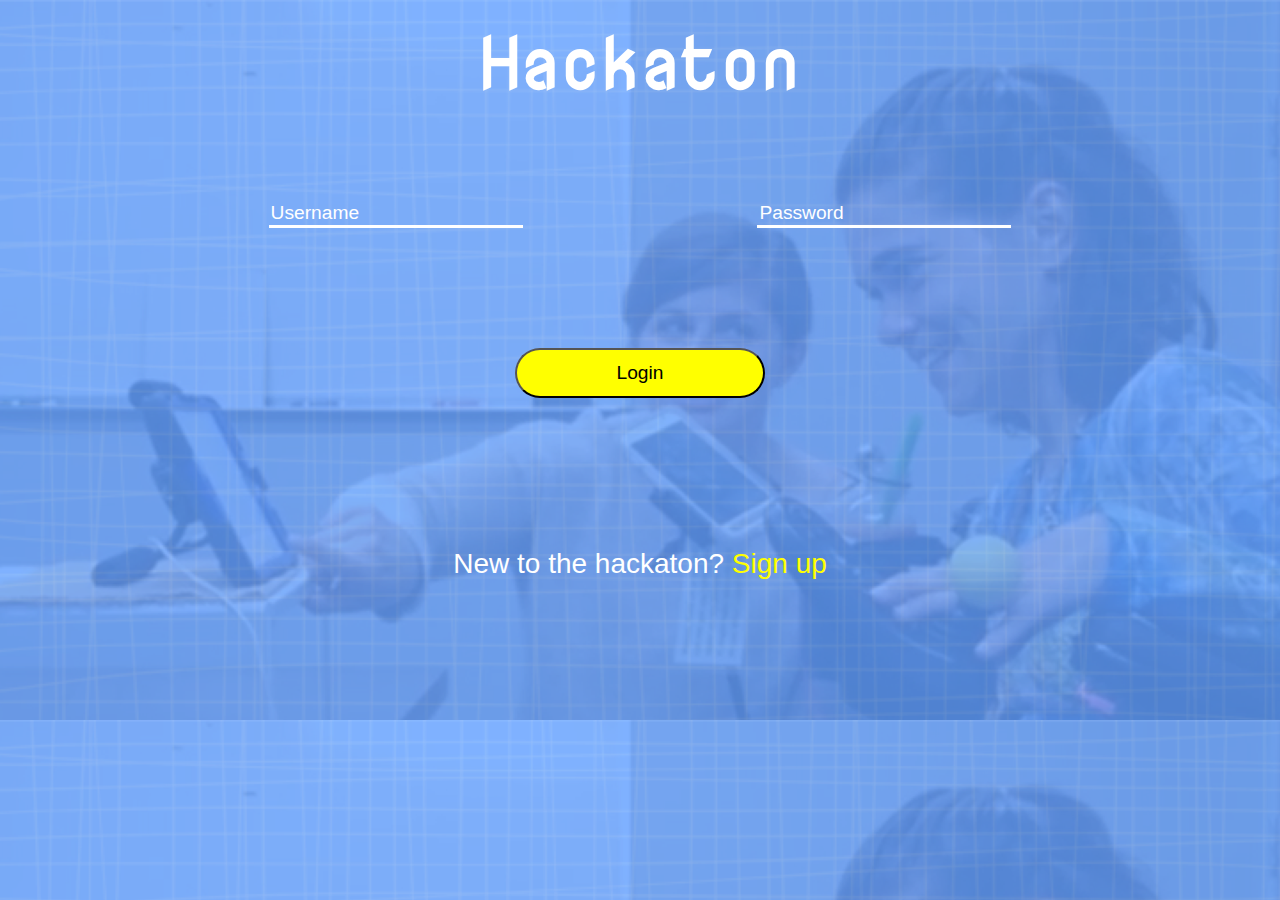
<file: index.html>
<!DOCTYPE html>
<html>
<head>
    <title>Therapy Box</title>
    <meta charset="UTF-8">
    <meta name="description" content="" />
    <meta name="keywords" content="" />
    <meta http-equiv="X-UA-Compatible" content="IE=edge">
    <meta name="viewport" content="width=device-width, initial-scale=1.0">
    <meta name="viewport" content="user-scalable = yes">
    <link rel="icon" href="LOGO.jpg">
    <link rel="stylesheet" href="main.css">
    <link rel="stylesheet" href="normalize.css">
    <link href="https://fonts.googleapis.com/css?family=Cormorant+Unicase|Nova+Mono" rel="stylesheet">
</head>
<body>
    
    <!-- HEADER -->
    <h1 id="header">Hackaton</h1>
    
    <!-- LOGIN FORM -->
    <form action="check.php" method = "post" autocomplete="on">
        <div id="input">
            <input type="text" placeholder="Username" id="uName" name="uname"  required>
            <input type="password" placeholder="Password" id="pWord" name="psw" required>
        </div>
      <button type = "submit">Login</button>
    </form>
    
    
    <!-- SIGN UP -->
    <p id="reg">New to the hackaton? <a href="register/register.html">Sign up</a> </p>
    
</body>


</html>
</file>
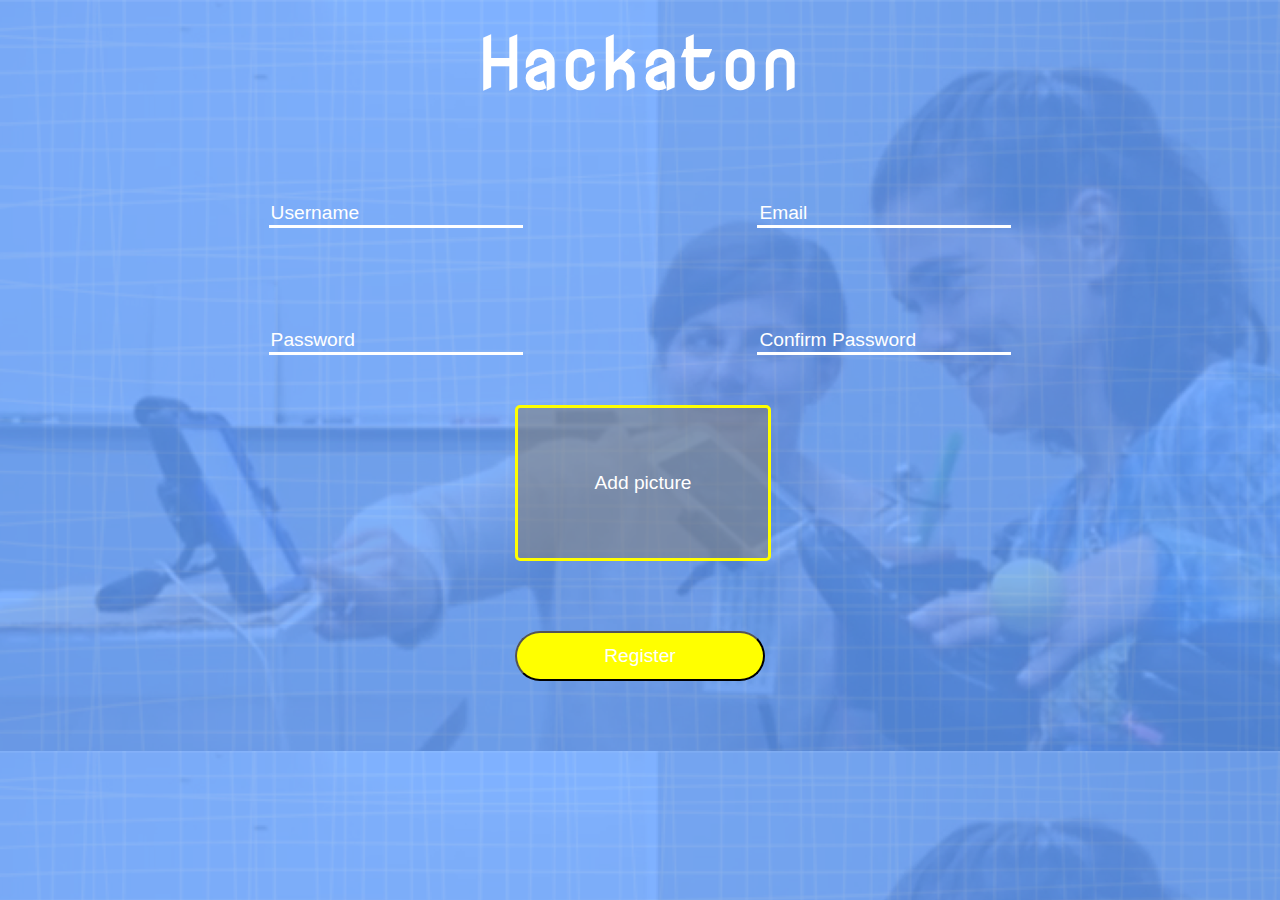
<file: register/register.html>
<!DOCTYPE html>
<html>
<head>
    <title>Therapy Box</title>
    <meta charset="UTF-8">
    <meta name="description" content="" />
    <meta name="keywords" content="" />
    <meta http-equiv="X-UA-Compatible" content="IE=edge">
    <meta name="viewport" content="width=device-width, initial-scale=1.0">
    <meta name="viewport" content="user-scalable = yes">
    <link rel="icon" href="LOGO.jpg">
    <link rel="stylesheet" href="main.css">
    <link rel="stylesheet" href="normalize.css">
    <link href="https://fonts.googleapis.com/css?family=Cormorant+Unicase|Nova+Mono" rel="stylesheet">
</head>
<body>
    
    <!-- HEADER -->
    <h1 id="header">Hackaton</h1>
    
    <!-- FORM -->
    <form action="signup.php" method = "post" autocomplete="on" enctype="multipart/form-data">
        <div id="input">
            <input type="text" placeholder="Username" id="uName" name="uname"  required>
            <input type="email" placeholder="Email" id="email" name="eml" required>
            <input type="password" placeholder="Password" id="pass" name="psw"  required>
            <input type="password" placeholder="Confirm Password" id="cPass" name="cpsw" required>
        </div>
        <input type="file" id="files" required accept="image/jpg" name="imageUpload" >
        <label for="files" id="picSel">Add picture</label>
        
        <button type = "submit" onclick="check()">Register</button>
    </form>
    
    <script>

        function check() {
            var firstPass = document.getElementById("pass").value;
            var secondPass = document.getElementById("cpass").value;
            if(secondPass !== secondPass) {
                alert('PASSWORDS DO NOT MATCH');
            }
        }

    </script>
    
    
    
</body>


</html>
</file>
<file: main.css>
body{
    background-image: url(Background.png);
    background-size: cover;
}
#header{
    color: white;
    width: 100%;
    text-align: center;
    font-family: "Nova Mono";
    font-size: 4.5em;
    margin-top: 20px;
}

#input {
	width: 100%;
    text-align: center;

}

form{
    width: 100%;
}

form input {
    border: none;
    border-bottom: solid white;
    background: none;
    color: white;
    width: 250px;
    font-size: 1.2em;
    font-weight: 100;
    margin: 50px 9%;
}
::placeholder { /* Chrome, Firefox, Opera, Safari 10.1+ */
    color: white;
    opacity: 1; /* Firefox */
}

:-ms-input-placeholder { /* Internet Explorer 10-11 */
    color: white;
}

::-ms-input-placeholder { /* Microsoft Edge */
    color: white;
}

form button {
    display: block;
    background: yellow;
    color: black;
    border-radius: 25px;
    width: 250px;
    height: 50px;
    font-size: 1.2em;
    margin: 70px calc(50% - 125px);
    cursor: pointer;
}
#reg {
	width: 100%;
    text-align: center;
    margin-top:150px;
    color: white;
    font-size: 1.75em;
    font-weight: 100;
}
#reg a{
	color: yellow;
    text-decoration: none;
}
</file>
<file: register/main.css>
body{
    background-image: url(Background.png);
    background-size: cover;
}
#header{
    color: white;
    width: 100%;
    text-align: center;
    font-family: "Nova Mono";
    font-size: 4.5em;
    margin-top: 20px;
}

#input {
	width: 100%;
    text-align: center;

}

form{
    width: 100%;
}

form input {
    border: none;
    border-bottom: solid white;
    background: none;
    color: white;
    width: 250px;
    font-size: 1.2em;
    font-weight: 100;
    margin: 50px 9%;
}
::placeholder { /* Chrome, Firefox, Opera, Safari 10.1+ */
    color: white;
    opacity: 1; /* Firefox */
}

:-ms-input-placeholder { /* Internet Explorer 10-11 */
    color: white;
}

::-ms-input-placeholder { /* Microsoft Edge */
    color: white;
}

form button {
    display: block;
    background: yellow;
    color: white;
    border-radius: 25px;
    width: 250px;
    height: 50px;
    font-size: 1.2em;
    margin: 70px calc(50% - 125px);
    cursor: pointer;
}

input[type="file"] {
    display: none;
}

#picSel {
    display: block;
	width: 250px;
    margin: 0 calc(50% - 125px);
    border: 3px solid yellow;
    border-radius: 5px;
    height: 150px;
    line-height: 150px;
    text-align:center;
    color: white;
    background: rgba(128,128,128,.6);
    font-size: 1.2em;
    font-weight: 100;
    cursor: pointer;
}
</file>
